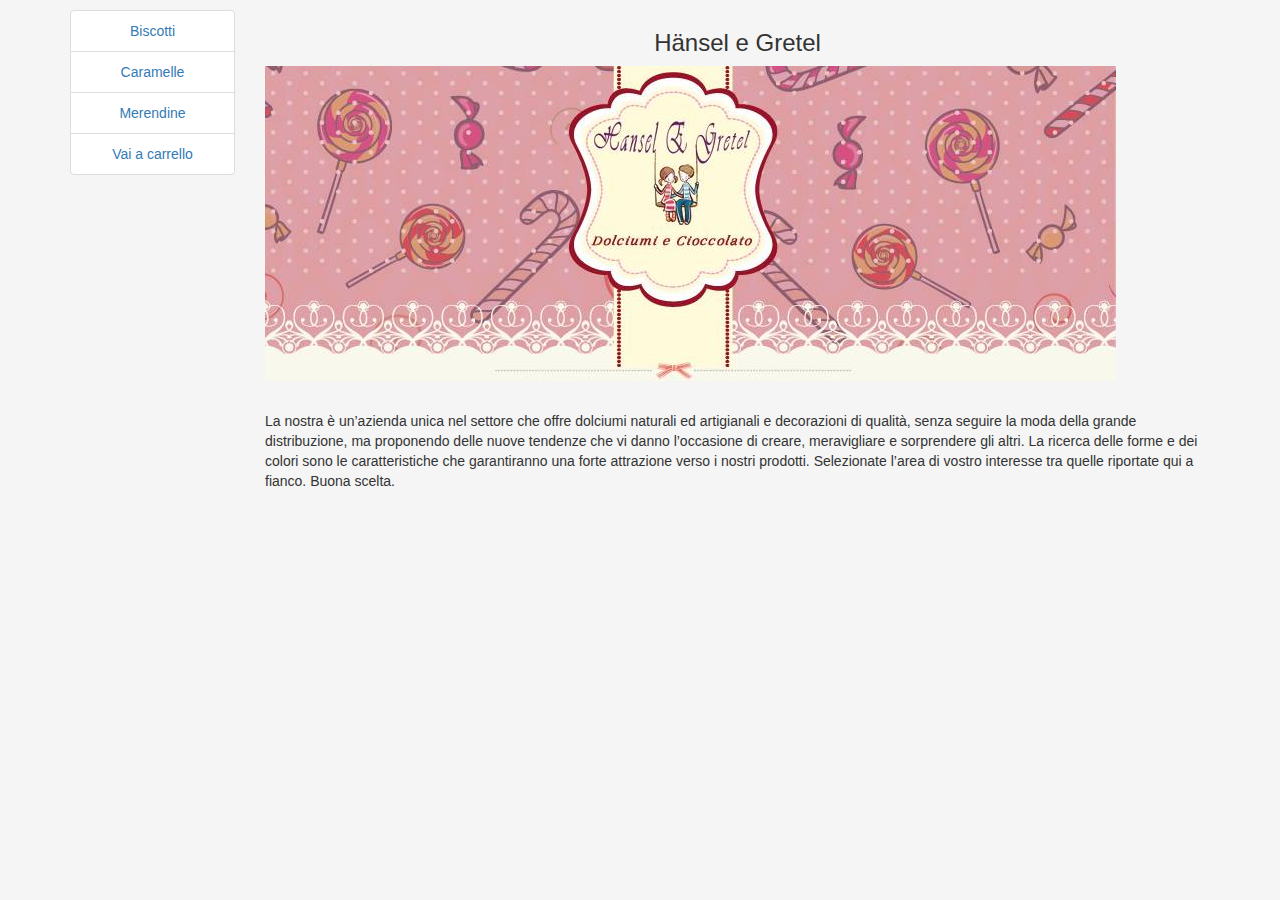
<file: index.html>
<!DOCTYPE html>
<html>
    <head>
		<title>Portale</title>
		<script src='libs/js/jquery-2.1.4.js'></script>
		<script src='libs/js/bootstrap.js'></script>
		<link rel="stylesheet" href="libs/css/bootstrap.css">
    <link rel="stylesheet" href="css/main.css" />
		<meta charset="UTF-8"></meta>
		<meta http-equiv="cache-control" content="no-cache">
		<meta http-equiv="expires" content="0">
		<meta http-equiv="pragma" content="no-cache">
		<script src='libs/js/angular.js'></script>
		<script src='libs/js/angular-route.js'></script>
		<script src="js/controller.js?n=1"></script>
    </head>
    <body ng-app="app">
		<div class="container">
			<div class="row">
				<div class="col-md-2">
				    <ul class="list-group">
						<li class="list-group-item"><a href="#catalogo/biscotti/Catalogo Biscotti">Biscotti</a></li>
						<li class="list-group-item"><a href="#catalogo/caramelle/Catalogo Caramelle">Caramelle</a></li>
						<li class="list-group-item"><a href="#catalogo/merendine/Catalogo Merendine">Merendine</a></li>
						<li class="list-group-item"><a href="#cart">Vai a carrello</a></li>
					</ul>
				</div>
				<div class="col-md-10">
					<div ng-controller='cartCtrl'>
						<div ng-view></div>
					</div>
				</div>
			</div>
		</div>
  </body>
</html>
</file>
<file: css/main.css>
body {
    padding-top: 10px;
    background-color: #F5F5F5;
}
#home {
  background-color: lightgrey;
}
li, h3 {
  text-align: center;
}
input[type="number"] {
  width: 50px;
}
</file>
